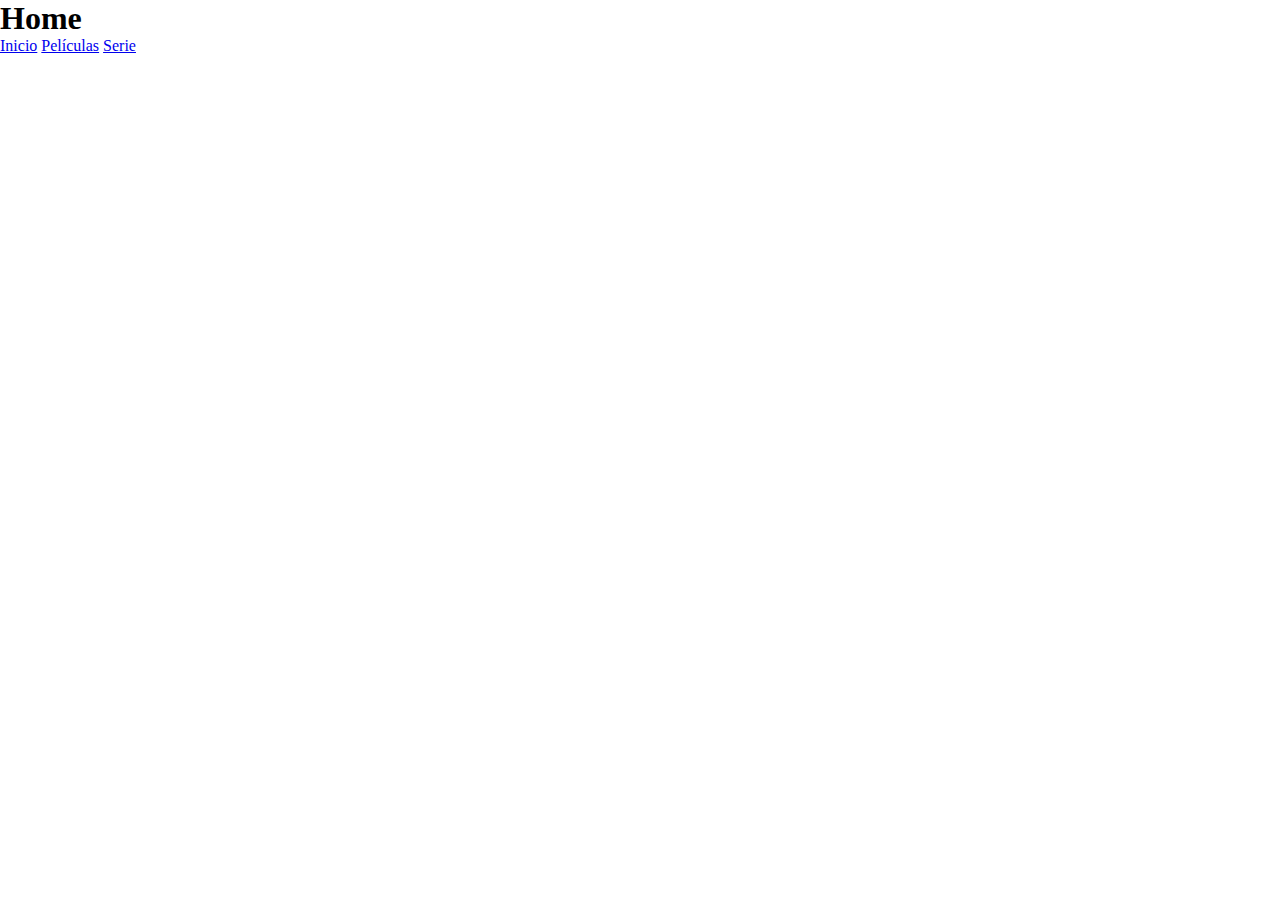
<file: index.html>
<!DOCTYPE html>
<html lang="es">

<head>
    <meta charset="UTF-8">
    <meta name="viewport" content="width=device-width, initial-scale=1.0">
    <!-- Bootstrap Icons -->
    <link rel="stylesheet" href="https://cdn.jsdelivr.net/npm/bootstrap-icons@1.5.0/font/bootstrap-icons.css">
    <!-- Favicon -->
    <link rel="shortcut icon" href="./public/icons8-mate-96.png" type="image/x-icon">
    <!-- css -->
    <link rel="stylesheet" href="./css/style.css">
    <title>Cine</title>
</head>

<body>
    <header>
        
        <h1>Home</h1>
        <nav>
            <a href="#">Inicio</a>
            <a href="./pages/peliculas.html">Películas</a>
            <a href="./pages/series.html">Serie</a>
        </nav>
        
    </header>
    
    <main>
    
    </main>
    
    
    <footer>
    
    </footer>
    
</body>

</html>
</file>
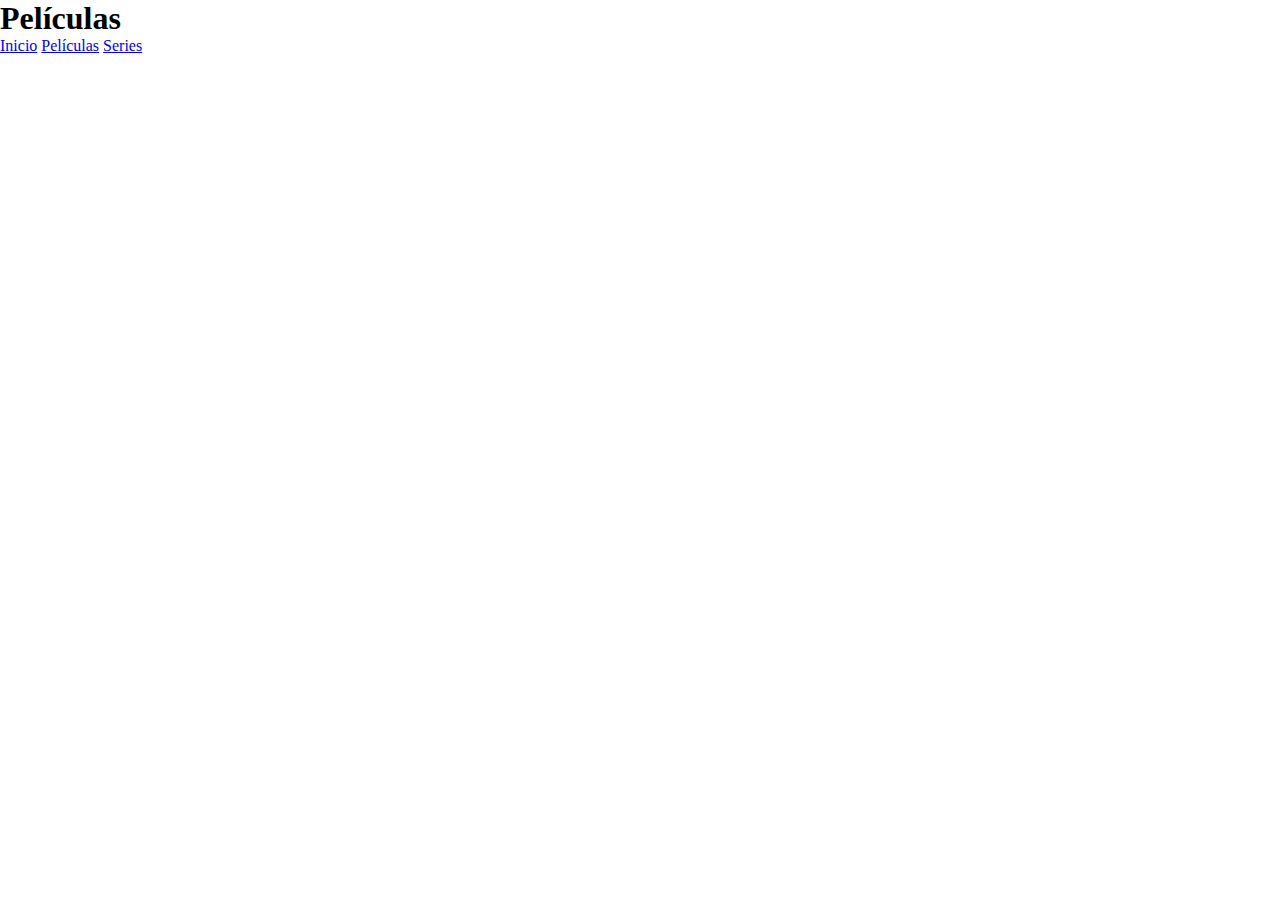
<file: pages/peliculas.html>
<!DOCTYPE html>
<html lang="es">
<head>
    <meta charset="UTF-8">
    <meta name="viewport" content="width=device-width, initial-scale=1.0">
    <!-- Bootstrap Icons -->
    <link rel="stylesheet" href="https://cdn.jsdelivr.net/npm/bootstrap-icons@1.5.0/font/bootstrap-icons.css">
    <!-- Favicon -->
    <link rel="shortcut icon" href="./public/icons8-mate-96.png" type="image/x-icon">
    <!-- css -->
    <link rel="stylesheet" href="../css/style.css">
    <title>Películas</title>
</head>
<body>
    <header>
        <h1>Películas</h1>
        <nav>
            <a href="../index.html">Inicio</a>
            <a href="#">Películas</a>
            <a href="./series.html">Series</a>
        </nav>
    </header>
    <main></main>
    <footer></footer>
    
</body>
</html>
</file>
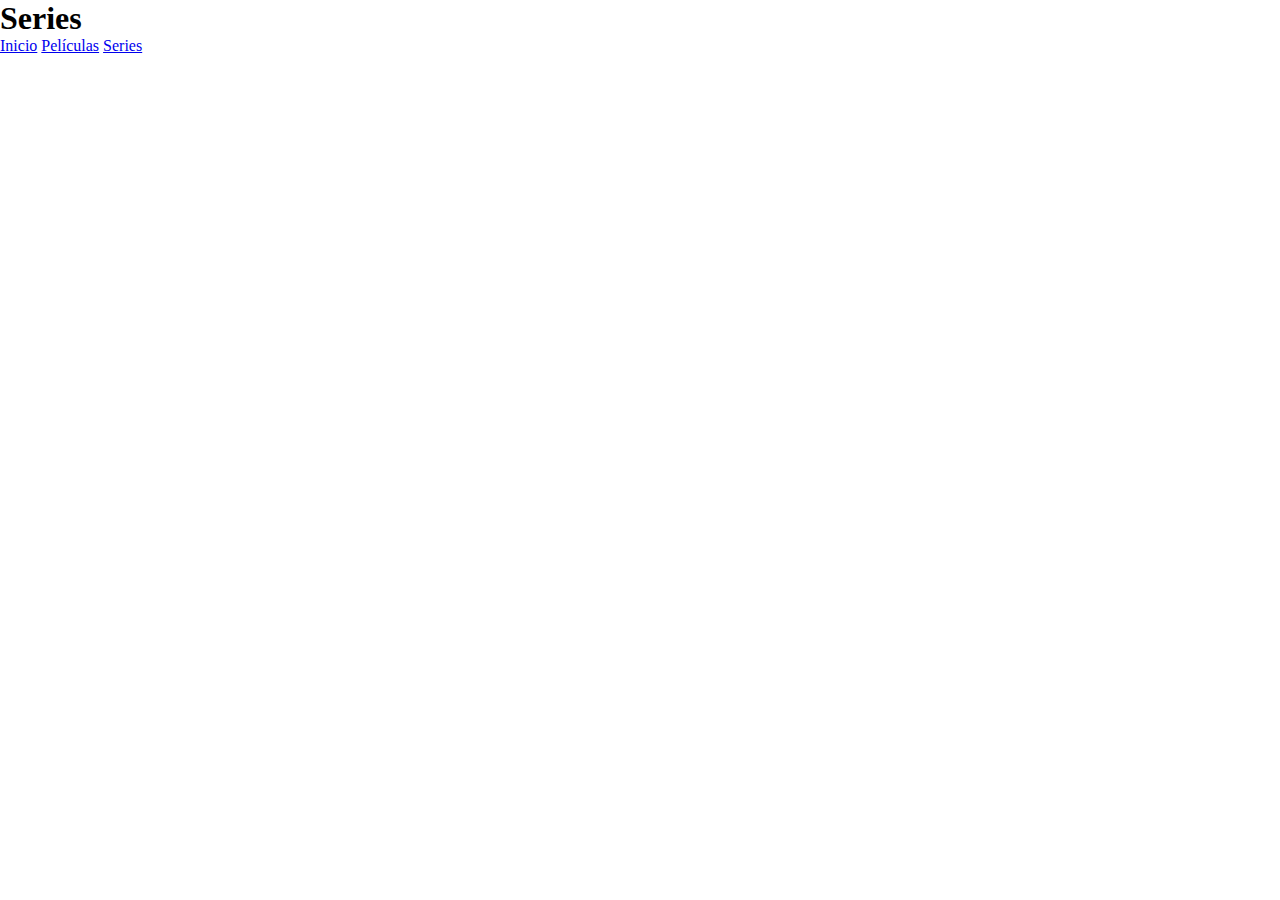
<file: pages/series.html>
<!DOCTYPE html>
<html lang="es">
<head>
    <meta charset="UTF-8">
    <meta name="viewport" content="width=device-width, initial-scale=1.0">
    <!-- Bootstrap Icons -->
    <link rel="stylesheet" href="https://cdn.jsdelivr.net/npm/bootstrap-icons@1.5.0/font/bootstrap-icons.css">
    <!-- Favicon -->
    <link rel="shortcut icon" href="./public/icons8-mate-96.png" type="image/x-icon">
    <!-- css -->
    <link rel="stylesheet" href="../css/style.css">
    <title>Series</title>
</head>
<body>
    <header>
        <h1>Series</h1>
        <nav>
            <a href="../index.html">Inicio</a>
            <a href="./peliculas.html">Películas</a>
            <a href="#">Series</a>
        </nav>
    </header>
    <main></main>
    <footer></footer>
    
</body>
</html>
</file>
<file: css/style.css>
/* Normalize */
*{ margin: 0;
padding: 0;
box-sizing: border-box;
}
</file>
